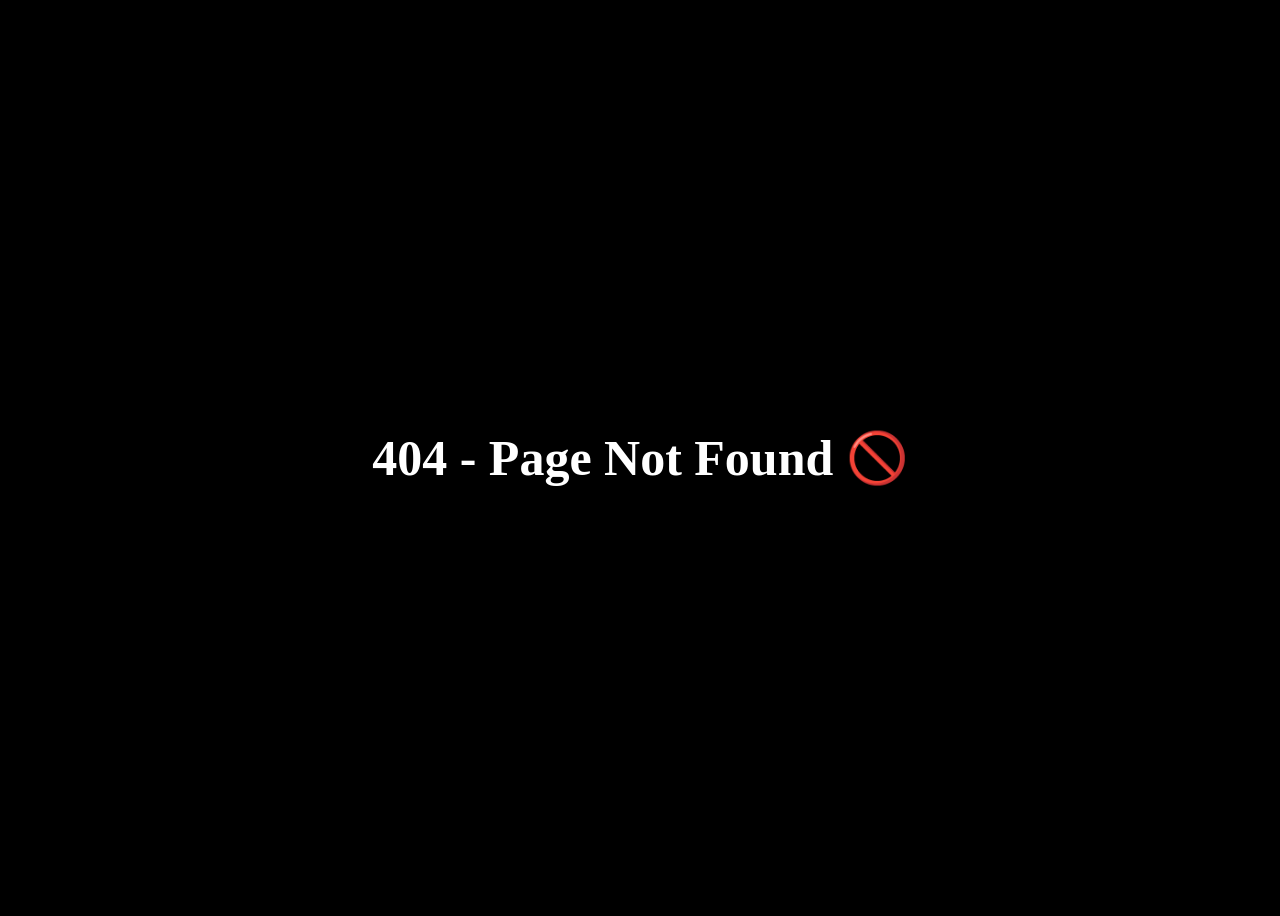
<file: dashboard-404.html>
<!DOCTYPE html>
<html>
<head>
<title>404</title>
<style>
body{
  background:#000;
  color:#fff;
  display:flex;
  justify-content:center;
  align-items:center;
  height:100vh;
  font-family:Poppins;
}
h1{
  font-size:50px;
}
</style>
</head>
<body>
<h1>404 - Page Not Found 🚫</h1>
</body>
</html>
</file>
